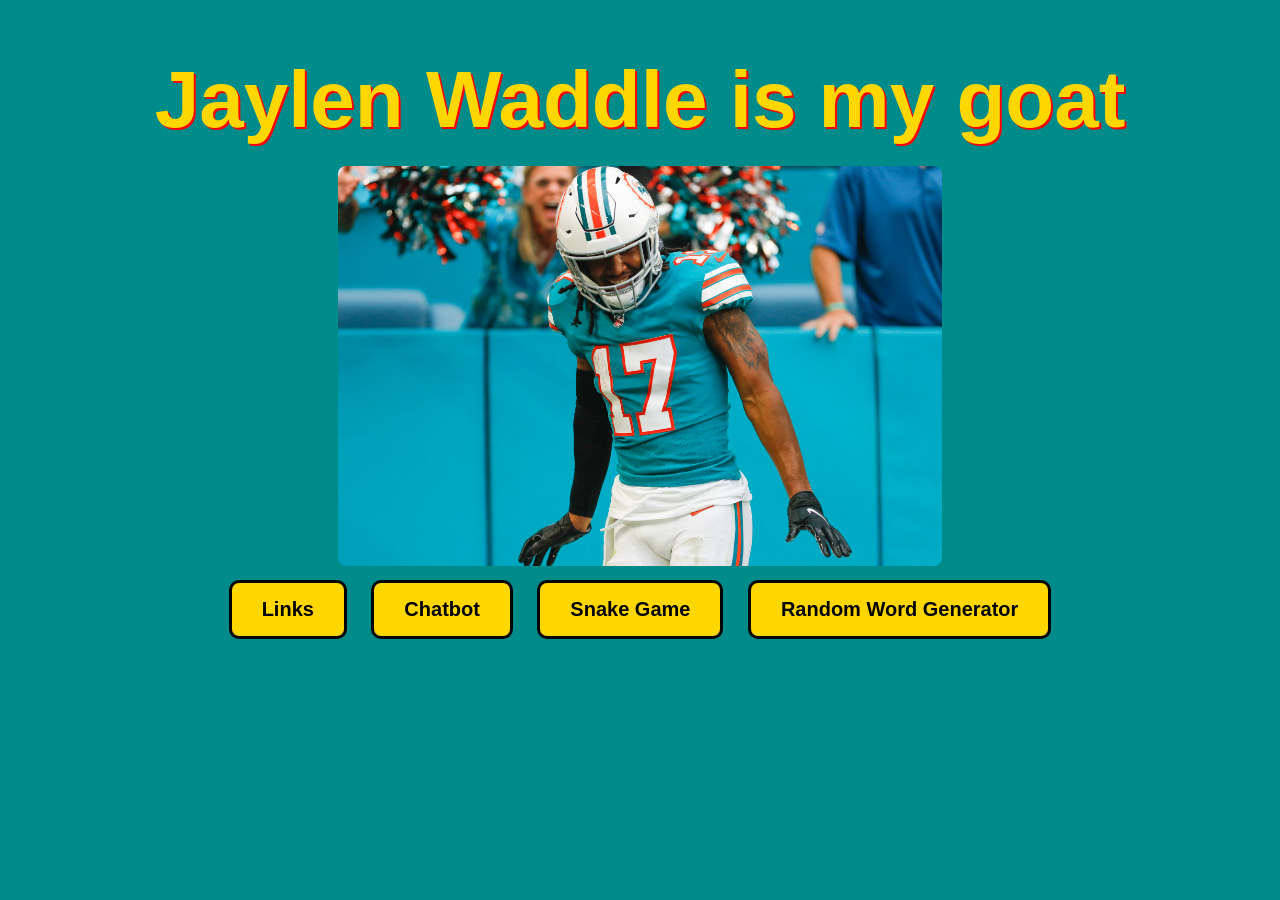
<file: index.html>
<!DOCTYPE html>

<html lang="en">
<!--This is what it says in the URL-->
    <head>
        <link rel="stylesheet" href="styles.css">
        <title>My tuff website</title>
    </head>

    <body>
      <!--This is my heading-->
        <div>
          <h1>Jaylen Waddle is my goat</h1>
          <img src="waddle.png" height="400" alt="A simple chicken">
      </div>
      <!--These are my links in the home page-->
        <div>
          <a href="links.html">Links</a>
          <a href="chatbot.html">Chatbot</a>
          <a href="snake.html">Snake Game</a>
          <a href="randomwords.html">Random Word Generator</a>
        </div>
    </body>

</html>
</file>
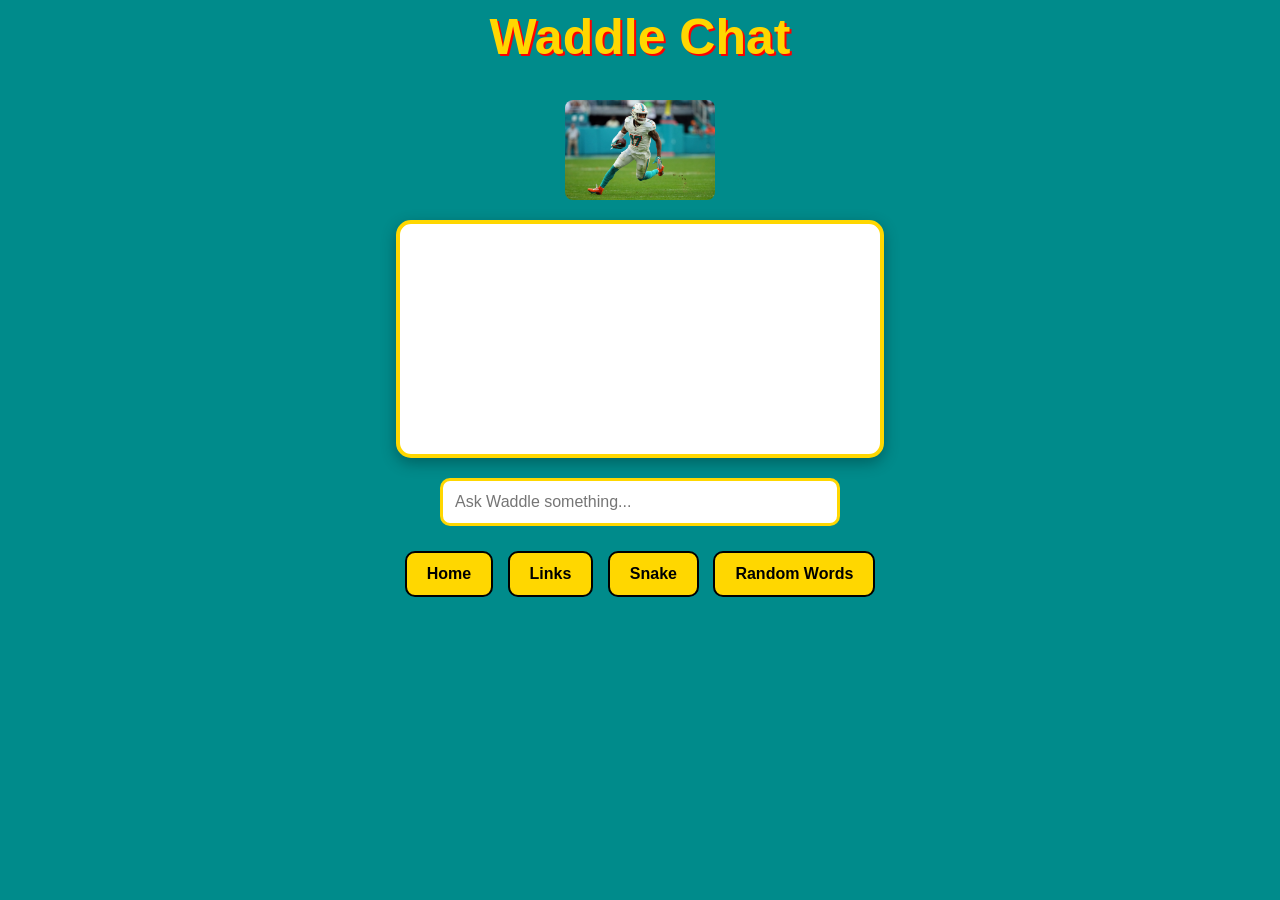
<file: chatbot.html>
<html>
    <head>
        <title>Waddle GPT</title>
        <link rel="stylesheet" href="chatbot.css">
    </head>

    <body>
        <center>
            <h1><strong>Waddle Chat</strong></h1>

            <img src="nuevowaddle.jpg">

            <div id="chat"></div>

            <input 
                type="text" 
                id="userInput" 
                placeholder="Ask Waddle something..." 
                onkeypress="handleUserInput(event)"
            >

            <div class="navigation">
                <a href="index.html">Home</a>
                <a href="links.html">Links</a>
                <a href="snake.html">Snake</a>
                <a href="randomwords.html">Random Words</a>
            </div>

            <script src="chatz.js"></script>
        </center>
    </body>
</html>
</file>
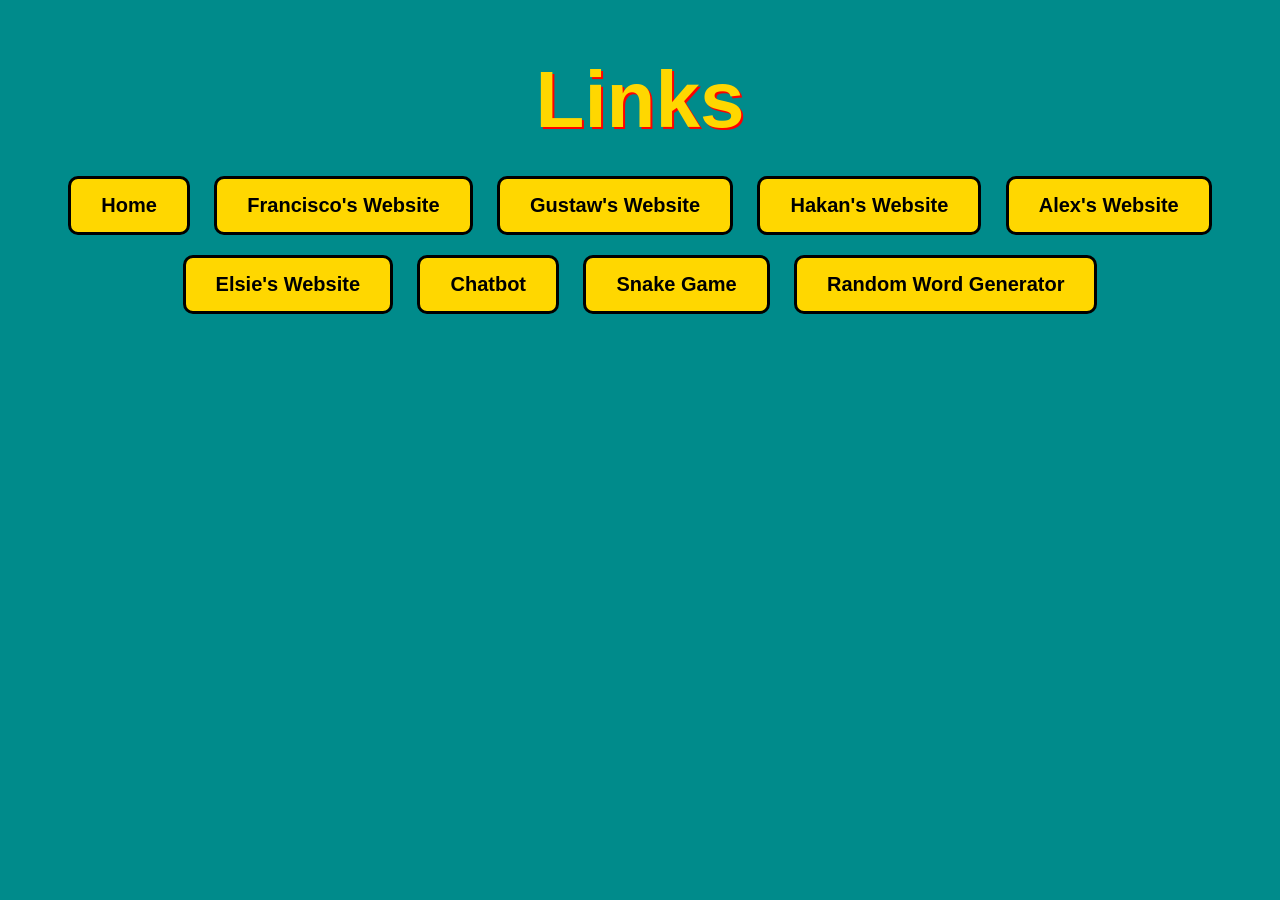
<file: links.html>
<!DOCTYPE html>

<html lang="en">

    <head>
        <link rel="stylesheet" href="styles.css">
        <title>Links</title>
    </head>

    <body>
      <div>
    <h1>Links</h1>
      </div>

      <div>
          <a href="https://harveyspecter16.github.io/coding1/">Home</a>
          <a href="https://PatrickJane100.github.io/Coding-1/">Francisco's Website</a>
          <a href="https://Gus333-sch.github.io/Coding1/">Gustaw's Website</a>
          <a href="https://CoolHiglers.github.io/Coding-1/">Hakan's Website</a>
          <a href="https://AlejandroVCwebsite.github.io/coding-1/">Alex's Website</a>
          <a href="https://JiaLinElsieQu.github.io/Coding-1/">Elsie's Website</a>
          <a href="chatbot.html">Chatbot</a>
          <a href="snake.html">Snake Game</a>
          <a href="randomwords.html">Random Word Generator</a>
      </div>
    </body>

</html>
</file>
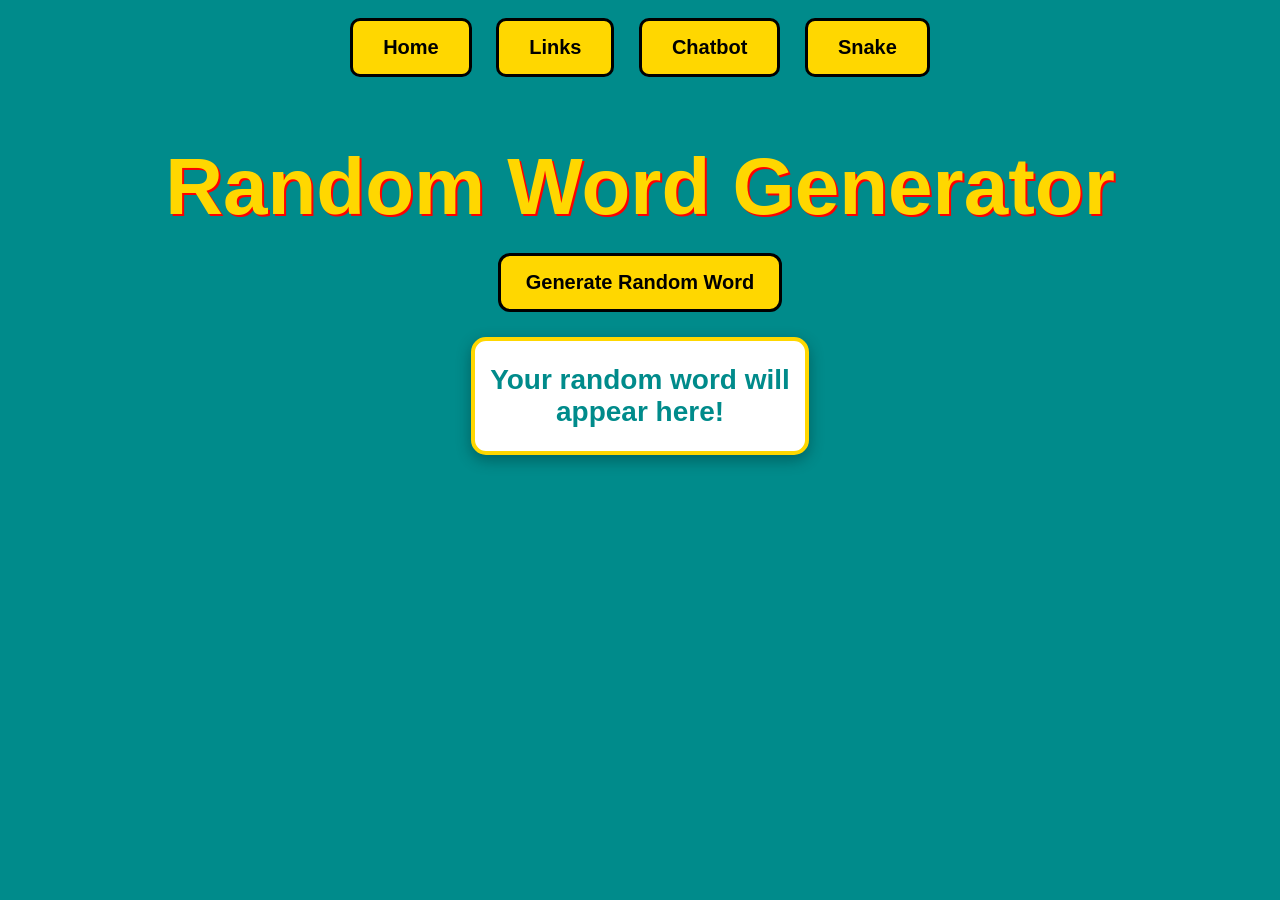
<file: randomwords.html>
<!DOCTYPE html>
<html lang="en">
<head>
    <title>Random Word Generator</title>
    <link rel="stylesheet" href="styles.css">
</head>

<body>
    <div>
        <a href="index.html">Home</a>
        <a href="links.html">Links</a>
        <a href="chatbot.html">Chatbot</a>
        <a href="snake.html">Snake</a>
    </div>

    <h1>Random Word Generator</h1>

    <button onclick="generateRandomWord()">
        Generate Random Word
    </button>

    <div id="wordBox">
        <p id="wordDisplay">Your random word will appear here!</p>
    </div>

    <script src="randomWords.js"></script>
</body>
</html>
</file>
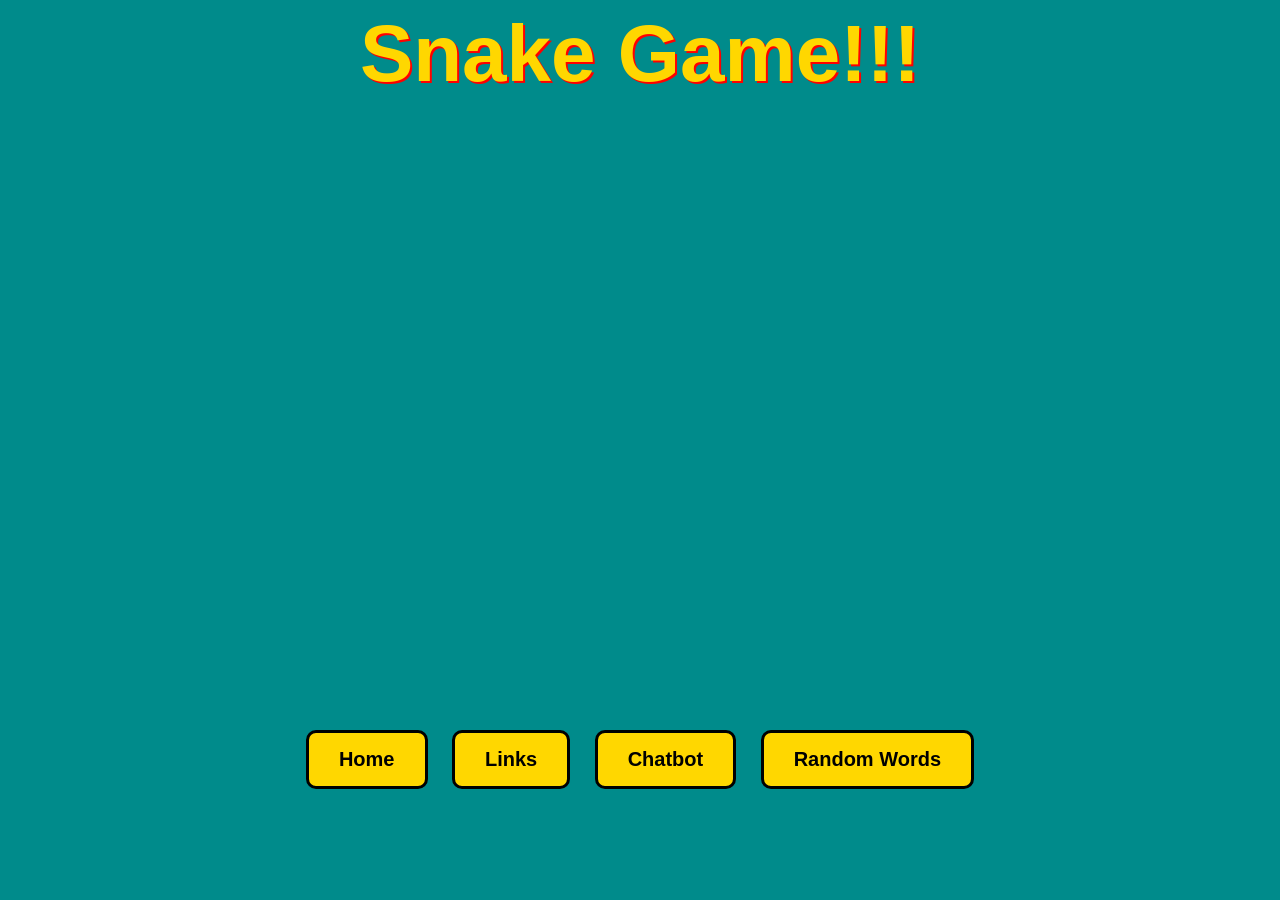
<file: snake.html>
<html>
    <head>
        <link rel="stylesheet" href="styles.css">
        <title>My tuff website</title>
    </head>

    <body>

        <h1><strong>Snake Game!!!</strong></h1>

        <iframe 
            src="https://gamezipper.com/snake/?utm_source=embed" 
            width="800" 
            height="600" 
            style="border:none;max-width:100%" 
            allowfullscreen 
            allow="autoplay; fullscreen; gamepad">
        </iframe>

        <div class="navigation">
            <a href="index.html">Home</a>
            <a href="links.html">Links</a>
            <a href="chatbot.html">Chatbot</a>
            <a href="randomwords.html">Random Words</a>
        </div>

    </body>
</html>
</file>
<file: styles.css>
body {
  background-color: DarkCyan;
  font-family: Arial, sans-serif;
  text-align: center;
}

h1 {
  font-size: 80px;
  color: Gold;
  margin-bottom: 20px;
  text-shadow: 2px 2px Red;
}

img {
  border-radius: 8px;
}

a:link, a:visited {
  background-color: Gold;
  color: Black;
  text-decoration: none;
  padding: 15px 30px;
  margin: 10px;
  border-radius: 10px;
  display: inline-block;
  font-size: 20px;
  font-weight: bold;
  border: 3px solid Black;
}

a:hover {
  background-color: Pink;
  text-decoration: none;
  transform: scale(1.05);
}

a:active {
  background-color: Purple;
  color: White;
}

#chat p strong {
  color: DarkCyan;
}


button {
  background-color: Gold;
  color: Black;
  padding: 15px 25px;
  border: 3px solid Black;
  border-radius: 12px;
  font-size: 20px;
  font-weight: bold;
  cursor: pointer;
  transition: 0.2s;
}

button:hover {
  background-color: Pink;
  transform: scale(1.05);
}
button {
  background-color: Gold;
  color: Black;
  padding: 15px 25px;
  border: 3px solid Black;
  border-radius: 12px;
  font-size: 20px;
  font-weight: bold;
  cursor: pointer;
  transition: 0.2s;
}

button:hover {
  background-color: Pink;
  transform: scale(1.05);
}

#wordBox {
  width: 300px;
  min-height: 80px;
  margin: 25px auto;
  padding: 15px;
  background-color: White;
  border: 4px solid Gold;
  border-radius: 15px;
  box-shadow: 0 5px 15px rgba(0, 0, 0, 0.3);
  display: flex;
  justify-content: center;
  align-items: center;
}

#wordDisplay {
  color: DarkCyan;
  font-size: 28px;
  font-weight: bold;
  overflow-wrap: anywhere;
  margin: 0;
}
</file>
<file: chatbot.css>
body {
  background-color: DarkCyan;
  font-family: Arial, sans-serif;
  text-align: center;
}

h1 {
  font-family: Impact, sans-serif;
  color: Gold;
  text-shadow: 2px 2px Red;
  font-size: 50px;
}

#chat {
  width: 450px;
  height: 200px;
  margin: 20px auto;
  border: 4px solid Gold;
  background-color: white;
  padding: 15px;
  overflow-y: auto;
  border-radius: 15px;
  text-align: left;
  box-shadow: 0 5px 15px rgba(0, 0, 0, 0.3);
}

#userInput {
  width: 400px;
  padding: 12px;
  border: 3px solid Gold;
  border-radius: 10px;
  font-family: Arial, sans-serif;
  font-size: 16px;
}

button {
  padding: 12px 20px;
  margin: 10px 5px;
  border: none;
  border-radius: 10px;
  background-color: Gold;
  color: white;
  font-weight: bold;
  font-family: Arial, sans-serif;
  font-size: 16px;
  cursor: pointer;
}

button:hover {
  background-color: Orange;
}

#chat p {
  padding: 8px;
  border-radius: 8px;
}

#chat p strong {
  color: DarkCyan;
}

img {
  width: 150px;
  height: auto;
  border-radius: 8px;
}

.navigation {
  margin-top: 20px;
}

.navigation a {
  display: inline-block;
  background-color: Gold;
  color: Black;
  text-decoration: none;
  padding: 12px 20px;
  margin: 5px;
  border-radius: 10px;
  font-weight: bold;
  border: 2px solid Black;
}

.navigation a:hover {
  background-color: Pink;
  transform: scale(1.05);
}
</file>
